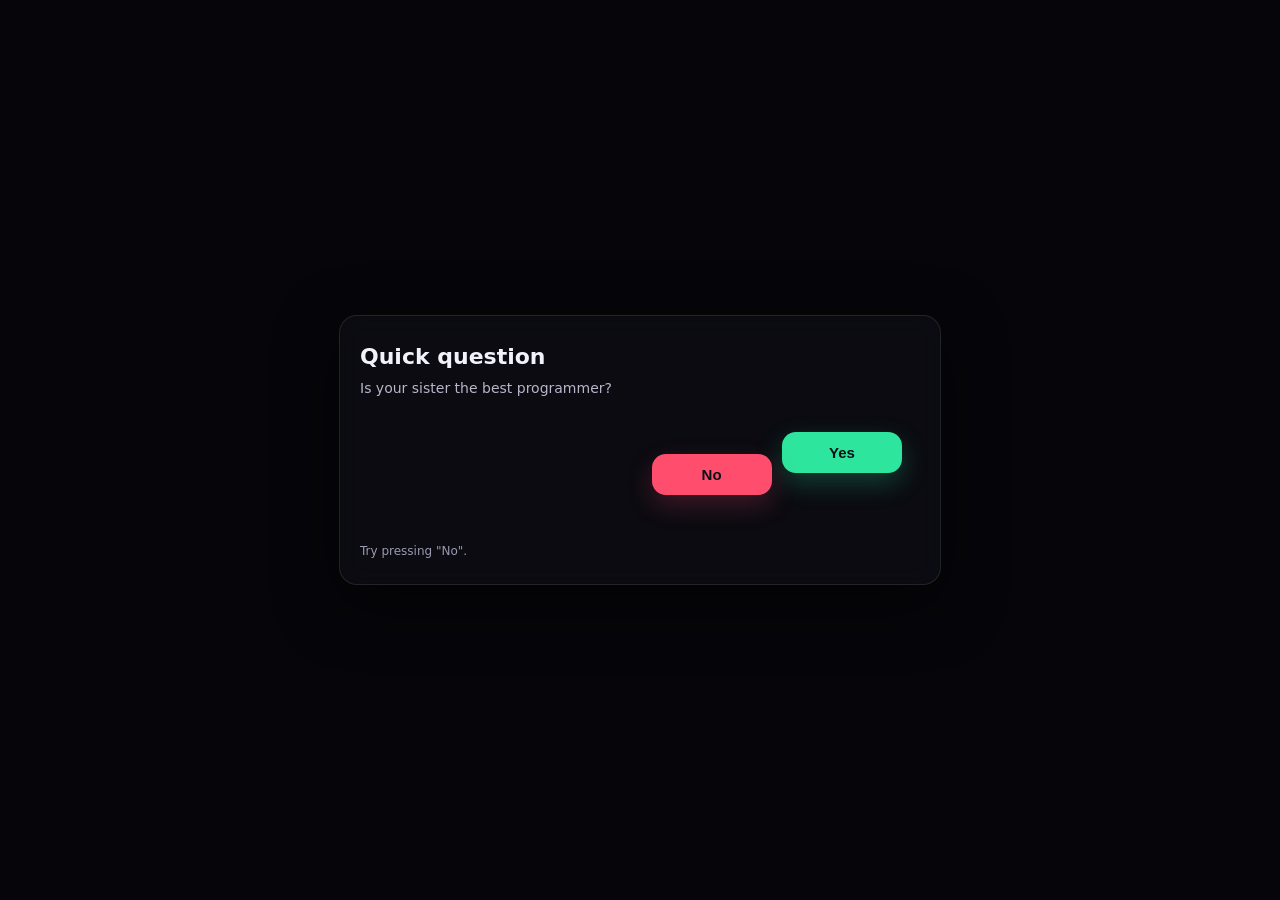
<file: index.html>
<!doctype html>
<html lang="en">
<head>
  <meta charset="utf-8" />
  <meta name="viewport" content="width=device-width,initial-scale=1" />
  <title>Question</title>
  <style>
    :root{
      --bg:#06060a;
      --card:rgba(15,15,22,.65);
      --border:rgba(255,255,255,.10);
      --text:#f2f2fb;
      --muted:#b7b7c9;
      --yes:#2ee59d;
      --no:#ff4d6d;
      --pink:#ff2f92; /* single color */
    }
    html,body{height:100%;margin:0;background:var(--bg);font-family:system-ui,-apple-system,Segoe UI,Roboto,Arial}
    .center{height:100%;display:grid;place-items:center}
    .card{
      width:min(92vw,560px);
      background:var(--card);
      border:1px solid var(--border);
      border-radius:18px;
      padding:26px 20px;
      backdrop-filter: blur(12px);
      box-shadow: 0 18px 60px rgba(0,0,0,.55);
      position:relative;
      overflow:hidden;
    }
    h1{margin:0 0 8px;color:var(--text);font-size:22px;line-height:1.35}
    p{margin:0 0 18px;color:var(--muted);font-size:14px}

    .btns{position:relative;height:120px;margin-top:10px}
    button{
      border:0;border-radius:14px;padding:12px 18px;
      font-weight:800;cursor:pointer;color:#081016;font-size:15px;
      transition: transform .12s ease, filter .12s ease;
      user-select:none;-webkit-tap-highlight-color: transparent;
    }
    button:active{transform: scale(.98)}
    #yes{
      background:var(--yes);
      box-shadow: 0 10px 26px rgba(46,229,157,.25);
      position:absolute;right:18px;top:18px;min-width:120px;
    }
    #no{
      background:var(--no);
      box-shadow: 0 10px 26px rgba(255,77,109,.22);
      position:absolute;left:18px;top:18px;min-width:120px;
    }
    .hint{margin-top:10px;font-size:12px;color:#9b9bb1}

    .screen{display:none}
    .screen.active{display:block}

    #canvasWrap{display:grid;place-items:center;padding:14px 0 6px}
    canvas{width:min(92vmin,760px);height:auto;border-radius:18px;background:transparent}
    .topbar{display:flex;align-items:center;justify-content:space-between;gap:10px;margin-top:6px}
    .topbar .tag{font-size:12px;color:#a6a6bd}
    .topbar button{
      background:rgba(255,255,255,.10);
      color:var(--text);
      font-weight:700;padding:10px 12px;border-radius:12px;box-shadow:none;
    }
    .topbar button:hover{filter:brightness(1.06)}
  </style>
</head>
<body>
  <div class="center">

    <div class="card screen active" id="qScreen">
      <h1>Quick question</h1>
      <p>Is your sister the best programmer?</p>

      <div class="btns" id="arena">
        <button id="yes">Yes</button>
        <button id="no">No</button>
      </div>

      <div class="hint">Try pressing "No".</div>
    </div>

    <div class="card screen" id="heartScreen">
      <h1>Correct choice</h1>
      <p>Rendering...</p>

      <div id="canvasWrap">
        <canvas id="c" width="900" height="900"></canvas>
      </div>

      <div class="topbar">
        <span class="tag">Canvas animation</span>
        <div style="display:flex;gap:8px">
          <button id="restartHeart">Restart</button>
          <button id="back">Back</button>
        </div>
      </div>
    </div>

  </div>

<script>
(() => {
  const qScreen = document.getElementById("qScreen");
  const heartScreen = document.getElementById("heartScreen");
  const arena = document.getElementById("arena");
  const btnNo = document.getElementById("no");
  const btnYes = document.getElementById("yes");
  const btnBack = document.getElementById("back");
  const btnRestart = document.getElementById("restartHeart");

  // ---------------------------
  // No button runs away (IMPOSSIBLE MODE)
  // ---------------------------
  function clamp(v, a, b){ return Math.max(a, Math.min(b, v)); }

  function teleportNo(){
    const a = arena.getBoundingClientRect();
    const b = btnNo.getBoundingClientRect();
    const pad = 10;

    const maxX = a.width  - b.width  - pad;
    const maxY = a.height - b.height - pad;

    const newLeft = clamp(Math.random() * maxX, pad, maxX);
    const newTop  = clamp(Math.random() * maxY, pad, maxY);

    btnNo.style.left = newLeft + "px";
    btnNo.style.top  = newTop  + "px";
  }

  // Strict distance: if cursor is close -> teleport immediately
  const THRESHOLD = 190; // increase => more impossible (220), decrease => less (150)

  window.addEventListener("mousemove", (e) => {
    const b = btnNo.getBoundingClientRect();
    const cx = b.left + b.width / 2;
    const cy = b.top  + b.height / 2;
    const dist = Math.hypot(cx - e.clientX, cy - e.clientY);

    if (dist < THRESHOLD) teleportNo();
  }, { passive:true });

  // Mobile: any attempt to touch -> teleport
  btnNo.addEventListener("touchstart", (e) => {
    teleportNo();
    e.preventDefault();
  }, { passive:false });

  // Place it somewhere random at start (so it isn't easy)
  teleportNo();

  // ---------------------------
  // YES -> heart
  // ---------------------------
  btnYes.addEventListener("click", () => {
    qScreen.classList.remove("active");
    heartScreen.classList.add("active");
    startHeart();
  });

  btnBack.addEventListener("click", () => {
    heartScreen.classList.remove("active");
    qScreen.classList.add("active");
  });

  btnRestart.addEventListener("click", () => startHeart());

  // =========================================================
  // Heart (MATCH Turtle style)
  // - Same math as your screenshot
  // - Draw from center to heart point (string/rays)
  // - Line-by-line slow
  // =========================================================
  const canvas = document.getElementById("c");
  const ctx = canvas.getContext("2d", { alpha:false });
  const dpr = Math.max(1, Math.min(2, window.devicePixelRatio || 1));
  const COLOR = getComputedStyle(document.documentElement).getPropertyValue("--pink").trim() || "#f73487";

  let timer = null;

  // Slow speed: bigger = slower
  const DELAY_MS = 8;   // 12 / 16 slower
  const N = 6000;       // like turtle range(6000)
  const K_STEP = 0.02;  // controls "density" (0.015..0.04 are good)

  function heart1(k){ return 15 * Math.sin(k) ** 3; }
  function heart2(k){
    return 12*Math.cos(k) - 5*Math.cos(2*k) - 2*Math.cos(3*k) - Math.cos(4*k);
  }

  function clearBG(){
    ctx.save();
    ctx.setTransform(1,0,0,1,0,0);
    ctx.fillStyle = "#06060a";
    ctx.fillRect(0,0,canvas.width,canvas.height);
    ctx.restore();
  }

  function startHeart(){
    if (timer) { clearInterval(timer); timer = null; }

    const base = 900;
    canvas.width = base * dpr;
    canvas.height = base * dpr;

    // center + y up
    ctx.setTransform(dpr,0,0,dpr,0,0);
    ctx.translate(base/2, base/2);
    ctx.scale(1,-1);

    clearBG();

    // styling (single color, a bit of depth)
    ctx.lineCap = "round";
    ctx.strokeStyle = COLOR;

    const SCALE = 20; // like your turtle: heart1(i)*20, heart2(i)*20

    let i = 0;

    // Draw ONE "ray" per tick (line-by-line)
    timer = setInterval(() => {
      if (i >= N) { clearInterval(timer); timer = null; return; }

      const k = i * K_STEP;

      const x = heart1(k) * SCALE;
      const y = heart2(k) * SCALE;

      // soft under-stroke
      ctx.globalAlpha = 0.15;
      ctx.lineWidth = 2.2;
      ctx.beginPath();
      ctx.moveTo(0, 0);
      ctx.lineTo(x, y);
      ctx.stroke();

      // crisp stroke
      ctx.globalAlpha = 0.85;
      ctx.lineWidth = 0.9;
      ctx.beginPath();
      ctx.moveTo(0, 0);
      ctx.lineTo(x, y);
      ctx.stroke();

      ctx.globalAlpha = 1;

      i++;
    }, DELAY_MS);
  }

})();
</script>
</body>
</html>
</file>
